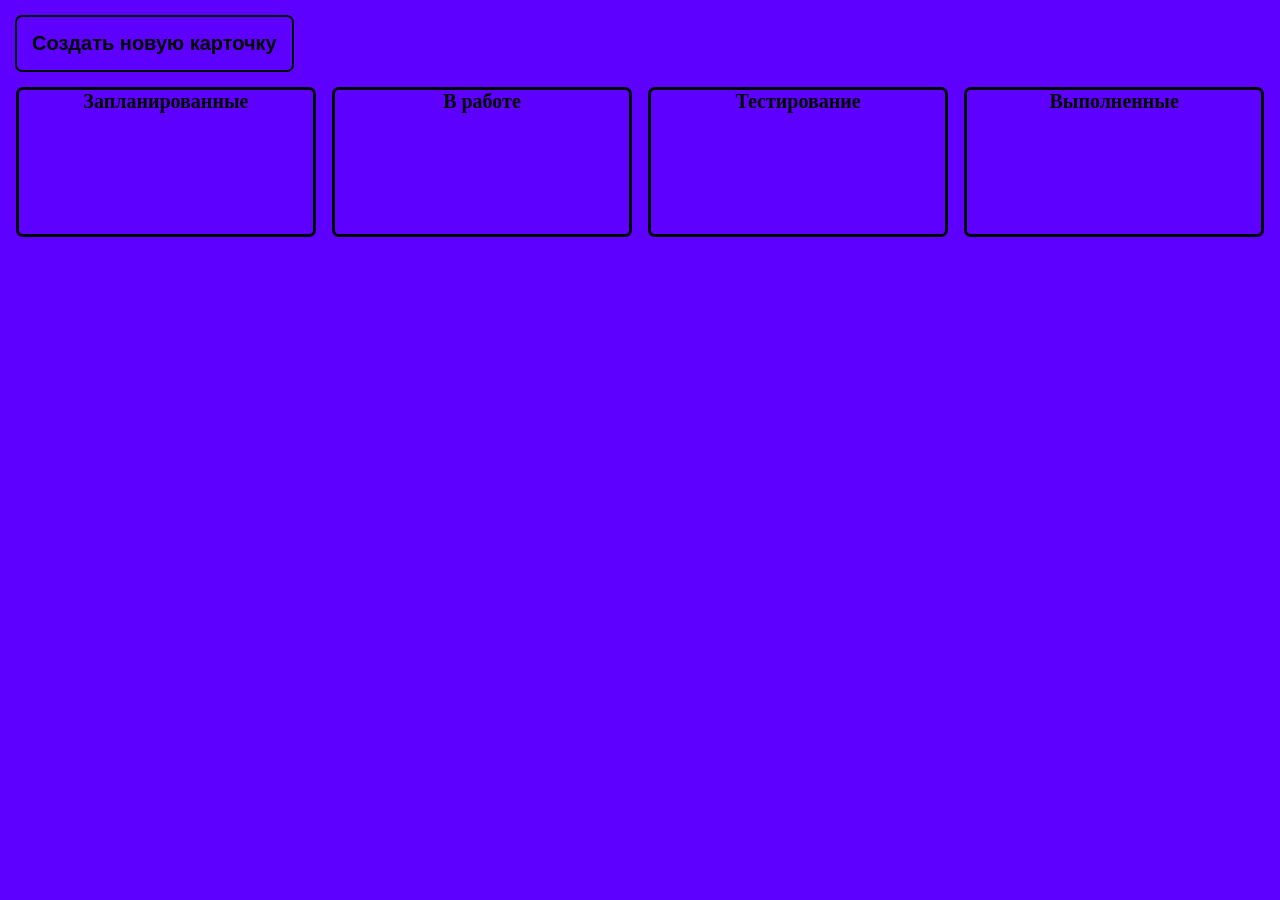
<file: index.html>
<!DOCTYPE html>
<html lang="en">
<head>
    <meta charset="UTF-8">
    <meta name="viewport" content="width=device-width, initial-scale=1.0">
    <title>3 vue</title>
    <link rel="stylesheet" href="./css/style.css">
    <script defer src="js/vue.js"></script>
    <script defer src="js/main.js"></script>
</head>
<body>
<div id="app">
    <button @click="create_new_card" class="create-card-botton btn_style">Создать новую карточку</button>
    <div class="for-4-col">
        <column :column_id="'first'" :name="'Запланированные'"></column>
        <column :column_id="'second'" :name="'В работе'"></column>
        <column :column_id="'third'" :name="'Тестирование'"></column>
        <column :column_id="'fourth'" :name="'Выполненные'"></column>
    </div>
</div>
</body>
</html>
</file>
<file: css/style.css>
*{
    margin:0;
    padding:0;
    box-sizing: content-box;
}

body{
    background-color: rgb(93, 0, 255);
}
.for-4-col{
    width:100%;
    min-height: 150px;
    display:flex;
    flex-direction:row;
    justify-content: space-evenly;
}
.column-space{
    width:23%;
    min-height: 100px;
    border:3px solid rgb(0,0,0);
    border-radius: 7px;

    display:flex;
    flex-direction:column;
}
.column-space >p:first-child{
    text-align:center;
    font-size: 20px;
    font-weight:700;
}
.align-center{

    display:flex;
    margin:auto;
    margin-top:20px;
    margin-bottom:20px;

}
.card-space{
    background-color:rgb(0, 179, 255);
    border-radius: 7px;
    width: 20vw;
}
.red-card-space{
    background-color:rgb(250, 219, 209);
    border-radius: 7px;
    width: 20vw;
}
.red-card-space > p{
    margin:7px;
}
.red-card-space > div{
    margin:7px;
}
.card-space > p{
    margin:7px;
}
.card-space > div{
    margin:7px;
}
.card-space > [type = "text"]{
    margin-left:7px;
    border:2px solid rgb(160, 6, 255);
    border-radius:4px;
}
.card-space > [type = "date"]{
    margin-left:7px;
    border:2px solid rgb(127, 0, 255);
    border-radius:4px;
    padding:2px;
}
.card-space > textarea{
    margin-left:7px;
    border:2px solid rgb(170, 0, 255);
    border-radius:4px;
    max-width:90%;
}
.btn_style{
    margin:7px;
    border:2px solid rgb(123, 0, 247);
    border-radius:7px;
    padding:4px;
}
[type="text"]{
    margin-left:7px;
    border:2px solid rgb(93, 0, 255);
    border-radius:4px;
    padding:2px;
}

.aboba-overlay{
    position:fixed;
    top: 0;
    left: 0;
    width: 100%;
    height: 100%;
    background: rgba(0, 0, 0, 0.5);
    display: flex;
    justify-content: center;
    align-items: center;
    z-index: 1000;

}
/*.aboba-content{*/
/*    background: white;*/
/*    padding: 20px;*/
/*    border-radius: 8px;*/
/*    width: 500px;*/
/*    position: relative;*/
/*}*/
.creator{
    z-index: 3;
    background-color: rgb(255, 255, 255);
    width: 40%;
    height: 40%;
    border-radius: 8px;
    width: 300px;
    height: auto;
}


.creator > textarea{
    margin-left:7px;
    border:2px solid rgb(93, 0, 255);
    border-radius:4px;
    max-width:90%;
    padding:2px;
}
.creator > [type="date"]{
    margin-left:7px;
    border:2px solid rgb(93, 0, 255);
    border-radius:4px;
    padding:2px;
}
.creator > p{
    margin:7px;
}
.creator > div{
    margin:7px;
}
.create-card-botton{
    margin:15px;
    padding:15px;
    border-radius:7px;
    border:2px solid rgb(0, 0, 0);
    background-color: rgb(93, 0, 255);
    color:rgb(0, 0, 0);
    font-size:20px;
    font-weight: 700;
}
.red_text{
    color:rgb(255, 51, 51);
    background-color: rgb(238, 253, 221);
    border-radius:7px;
    border:2px solid red;
}
.green_text{
    color: rgb(102, 255, 0);
}
.unmark{
    list-style-type: none;

}
</file>
